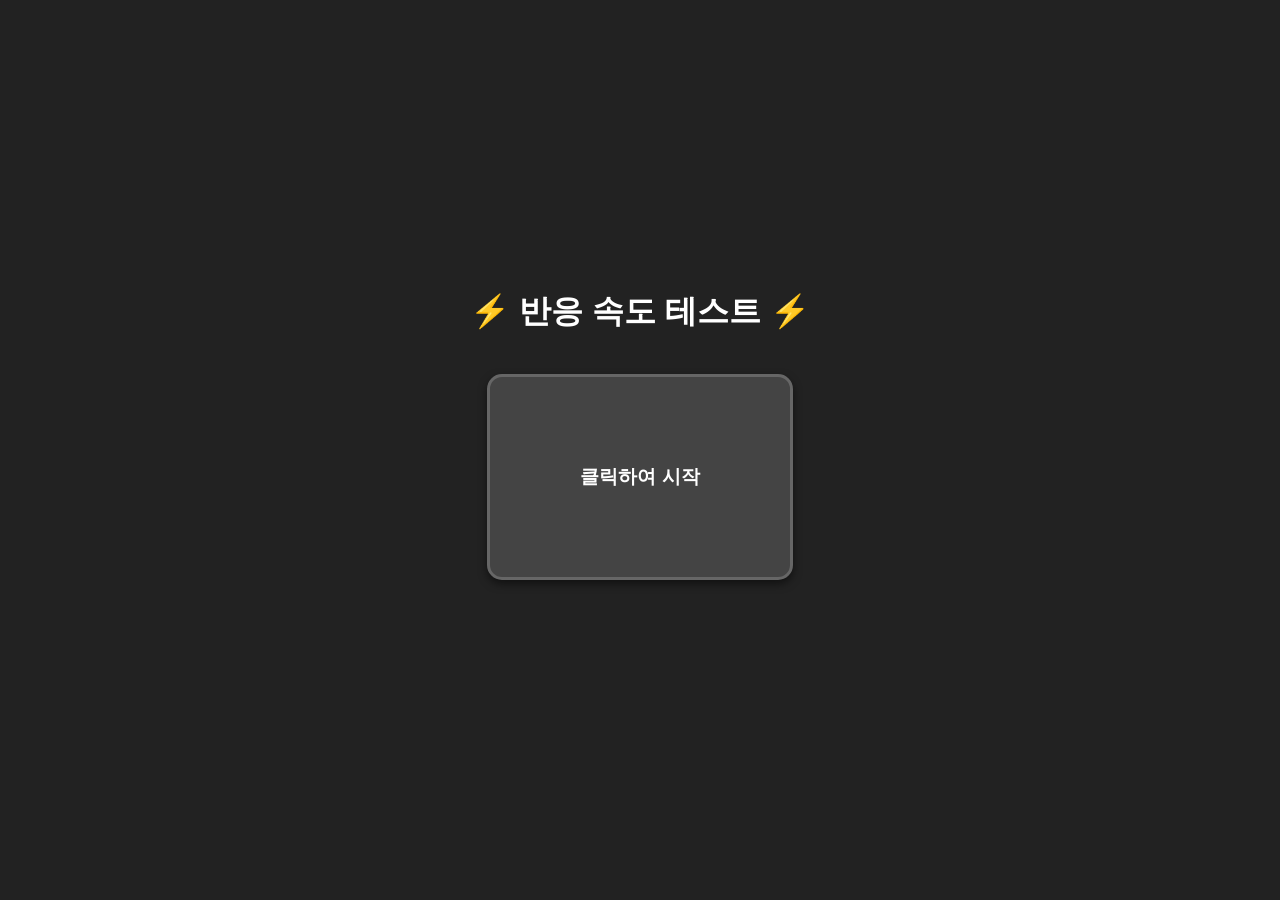
<file: reaction-game/index.html>
<!DOCTYPE html>
<html lang="ko">

<head>
	<meta charset="utf-8">
	<title>반응 속도 테스트</title>
	<link rel = "stylesheet" href="style.css">
</head>
<body>
	<h1>⚡ 반응 속도 테스트 ⚡</h1>
	<div id="game-box">클릭하여 시작</div>
	<p id="result"></p>

	<script src="main.js"></script>
</body>

</html>
</file>
<file: reaction-game/style.css>
body {
  display: flex;
  flex-direction: column;
  align-items: center;
  justify-content: center;
  height: 100vh;
  margin: 0;
  background-color: #222;
  color: white;
  font-family: 'Arial', sans-serif;
}

h1 {
  margin-bottom: 40px;
  font-size: 2rem;
}

#game-box {
  width: 300px;
  height: 200px;
  background-color: #444;
  display: flex;
  align-items: center;
  justify-content: center;
  border-radius: 15px;
  font-size: 1.2rem;
  font-weight: bold;
  cursor: pointer;
  transition: all 0.3s ease;
  border: 3px solid #666;
  box-shadow: 0 4px 8px rgba(0, 0, 0, 0.5);
  user-select: none;
}

#game-box:hover {
  transform: scale(1.05);
  box-shadow: 0 6px 12px rgba(0, 0, 0, 0.7);
}

#game-box:active {
  transform: scale(0.98);
}

#game-box.ready {
  background-color: #444;
  border-color: #888;
}

#game-box.waiting {
  background-color: #ff4444;
  border-color: #ff0000;
  animation: pulse 0.5s infinite;
}

#game-box.active {
  background-color: #44ff44;
  border-color: #00ff00;
  animation: pulse 0.3s infinite;
}

@keyframes pulse {
  0%, 100% {
    box-shadow: 0 4px 8px rgba(0, 0, 0, 0.5);
  }
  50% {
    box-shadow: 0 0 20px rgba(255, 255, 255, 0.3);
  }
}

#result {
  margin-top: 30px;
  font-size: 1.3rem;
  font-weight: bold;
  color: #ffff00;
}
</file>
